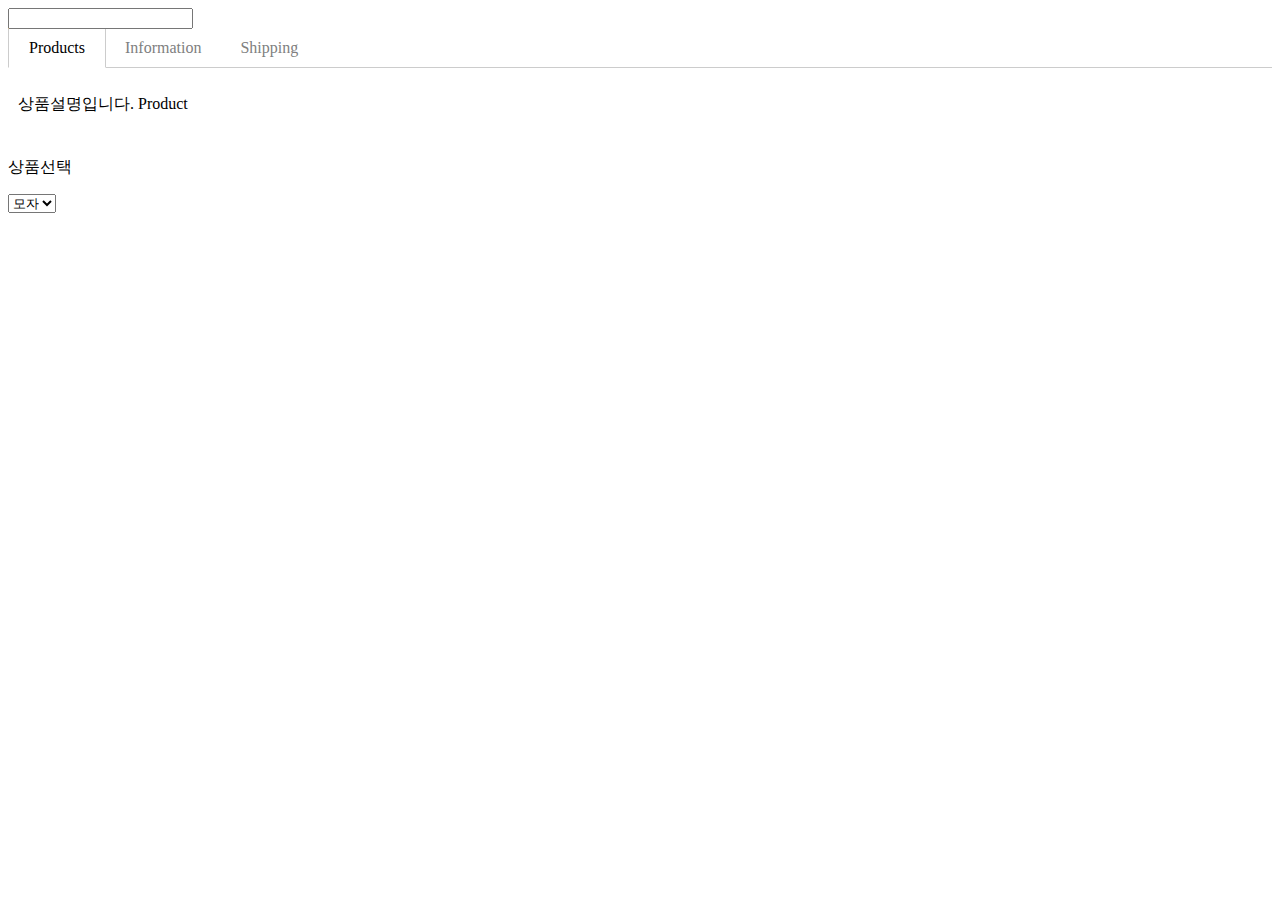
<file: detail.html>
<!DOCTYPE html>
<html lang="en">
<head>
    <meta charset="UTF-8">
    <meta name="viewport" content="width=device-width, initial-scale=1.0">
    <title>Document</title>
    <link href="https://cdn.jsdelivr.net/npm/bootstrap@5.1.3/dist/css/bootstrap.min.css" rel="stylesheet" integrity="sha384-1BmE4kWBq78iYhFldvKuhfTAU6auU8tT94WrHftjDbrCEXSU1oBoqyl2QvZ6jIW3" crossorigin="anonymous">
    <link rel="stylesheet" href="main.css">
    <script src="https://code.jquery.com/jquery-3.7.0.min.js" integrity="sha256-2Pmvv0kuTBOenSvLm6bvfBSSHrUJ+3A7x6P5Ebd07/g=" crossorigin="anonymous"></script>
    <style>
        ul.list {
          list-style-type: none;
          margin: 0;
          padding: 0;
          border-bottom: 1px solid #ccc;
        }
        ul.list::after {
          content: '';
          display: block;
          clear: both;
        }
        .tab-button {
          display: block;
          padding: 10px 20px 10px 20px;
          float: left;
          margin-right: -1px;
          margin-bottom: -1px;
          color: grey;
          text-decoration: none;
          cursor: pointer;
        }
        .orange {
          border-top: 2px solid orange;
          border-right: 1px solid #ccc;
          border-bottom: 1px solid white;
          border-left: 1px solid #ccc;
          color: black;
          margin-top: -2px;
        }
        .tab-content {
          display: none;
          padding: 10px;
        }
        .show {
          display: block;
        }
        .form-hide{
          display: none;
        }
      </style>
</head>
<body>

<input type="text">
<div class="name"></div>

  <div class="container mt-3">
<div class="card p-3">
<span class="car-title"></span>
<span class="car-price"></span>
</div>
  </div>
    <div class="container mt-5">
        <ul class="list">
          <li class="tab-button orange" data-id="0">Products</li>
          <li class="tab-button " data-id="1">Information</li>
          <li class="tab-button"data-id="2">Shipping</li>
        </ul>
        <div class="tab-content show">
          <p>상품설명입니다. Product</p>
        </div>
        <div class="tab-content">
          <p>스펙설명입니다. Information</p>
        </div>
        <div class="tab-content">
          <p>배송정보입니다. Shipping</p>
        </div>
      </div> 
      <form class="container my-5 form-group">
        <p>상품선택</p>
        <select class="form-select mt-2">
          <option>모자</option>
          <option>셔츠</option>
          <option>바지</option>

        </select>
        <select class="form-select mt-2 form-hide">
          <option>95</option>
          <option>100</option>
        </select>
    </form>
    <div id="test">

    </div>
      <script src="tab.js"></script>
<script>
var 출석부 = ['흥민', '영희', '철수','재석'];
function 이름찾기(name){
  for(var i=0; i < 출석부.length; i++){
    if(name == 출석부[i]){
      console.log('있어요');
    } 
  }
}
이름찾기('철수');

function 평균(arr,score){
  var result = 0;
  for(let i=0; i < arr.length; i++){
    result = result + arr[i];
  }
  var av = result/arr.length;
  if(result/arr.length < score){
    var scores = score - av;
    console.log(`평균보다 ${scores}점이 올랐네요`);
  } else if(result/arr.length == score){
    console.log('평균과 동점이네요');
  } else{
    var scores = av - score;
    console.log(`평균보다 ${scores}점이 떨어졌네요`);
  }
}
평균([10,20,30,40,50],40);
평균([40, 40, 40], 20);
평균([20,20,20],20);

for(var i = 2; i < 10; i++){
   for(var j =1; j < 10; j++){     var number = i * j;
    console.log(number);
   }
 }
var text = '<p>안녕</p>';
// document.querySelector('#test').insertAdjacentHTML('beforeend',text); - js
$('#test').append(text); //jquery


var pants = [28,30,32];
var shirts= [95,100,105];
for (var key in shirts){
}

var car = ['소나타','제네시스','라면']; //array
var car2 = {name :'소나타', price: 50000}; //object
car [0] = '아반떼';
car.sort(); 
 car.slice(1,3); 
document.querySelector('.car-title').innerHTML = car2.name;
document.querySelector('.car-price').innerHTML = car2.price;
$('.form-select').eq(0).on('input',function(e){
  var value = e.currentTarget.value;
  
if(value == '셔츠'){
  $('.form-select').eq(1).removeClass('form-hide');
  $('.form-select').eq(1).html('');
  for (var key in shirts){
  console.log(key);
}
  shirts.forEach(function(a){
    $('.form-select').eq(1).append(`<option> ${a}</option>`);
  })
  
} 
else if(value =='바지'){
  $('.form-select').eq(1).removeClass('form-hide');
  $('.form-select').eq(1).html('');
  pants.forEach(function(a, i){
    $('.form-select').eq(1).append(`<option> ${a}</option>`);
  })
}
else{
  $('.form-select').eq(1).addClass('form-hide')
}
})
var obj = {name: 'kim', age : 20}


// 
var carPrice= [50000,100000,1000];


    function alert(open, ht){
        document.getElementById('btn-alert').style.display= open;
        document.getElementsByClassName('title')[0].innerHTML = ht;
    }
  
</script>
<script src="https://cdn.jsdelivr.net/npm/bootstrap@5.1.3/dist/js/bootstrap.bundle.min.js"></script>
</body>
</html>
</file>
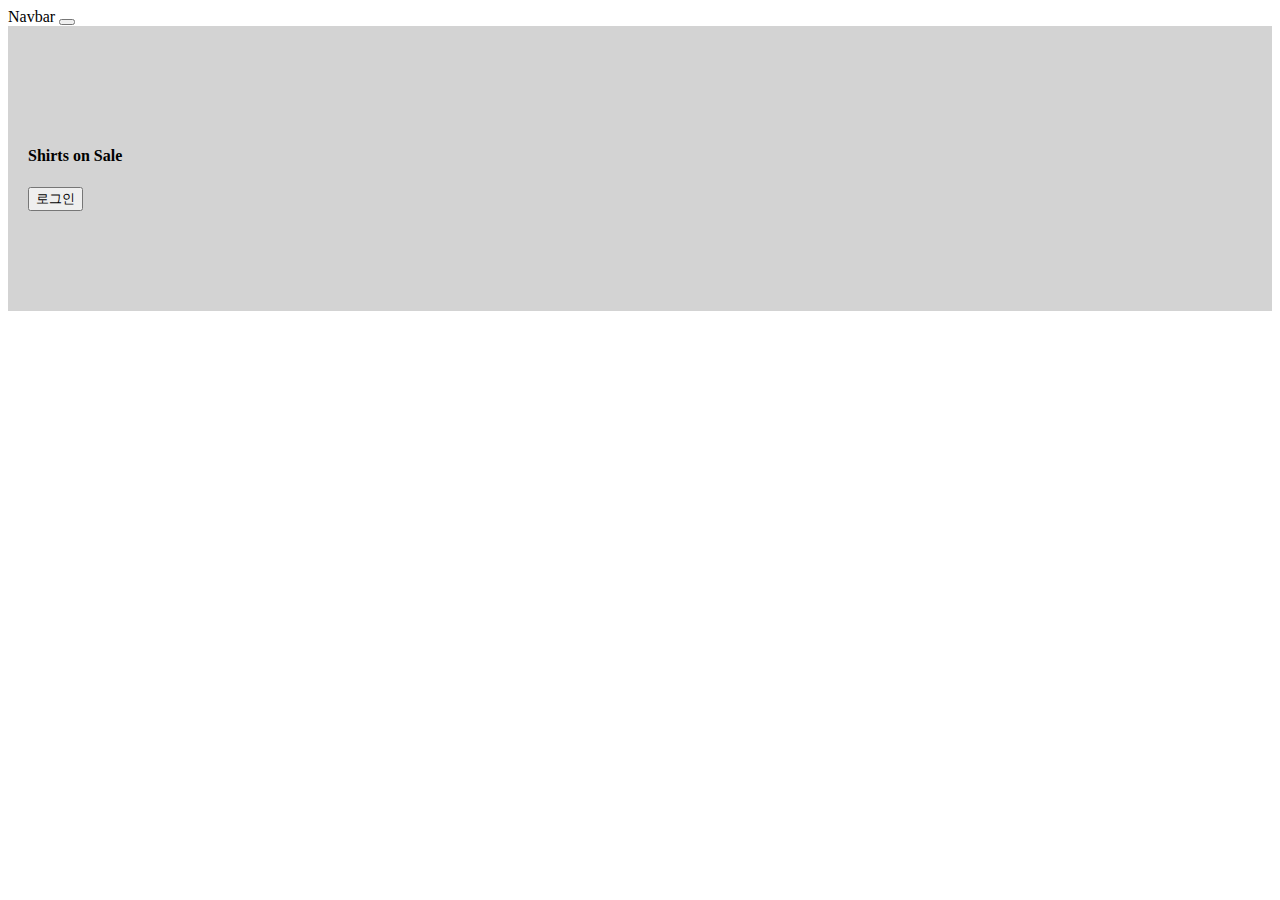
<file: form.html>
<!DOCTYPE html>
<html lang="en">
<head>
    <meta charset="UTF-8">
    <meta name="viewport" content="width=device-width, initial-scale=1.0">
    <title>Document</title>
    <link href="https://cdn.jsdelivr.net/npm/bootstrap@5.1.3/dist/css/bootstrap.min.css" rel="stylesheet" integrity="sha384-1BmE4kWBq78iYhFldvKuhfTAU6auU8tT94WrHftjDbrCEXSU1oBoqyl2QvZ6jIW3" crossorigin="anonymous">
    <link rel="stylesheet" href="form.css">
</head>
<body>
    <nav class="navbar navbar-light bg-light">
        <div class="container-fluid">
          <span class="navbar-brand">Navbar</span>
          <button class="navbar-toggler" type="button">
            <span class="navbar-toggler-icon"></span>
          </button>
        </div>
      </nav>
    <div class="main-bg">
        <h4>Shirts on Sale</h4>
        <button id="login" class="btn btn-danger">로그인</button>
    </div>
  <script src="https://code.jquery.com/jquery-3.7.0.min.js" integrity="sha256-2Pmvv0kuTBOenSvLm6bvfBSSHrUJ+3A7x6P5Ebd07/g=" crossorigin="anonymous"></script>

<script src="https://cdn.jsdelivr.net/npm/bootstrap@5.1.3/dist/js/bootstrap.bundle.min.js"></script>
</body>
</html>
</file>
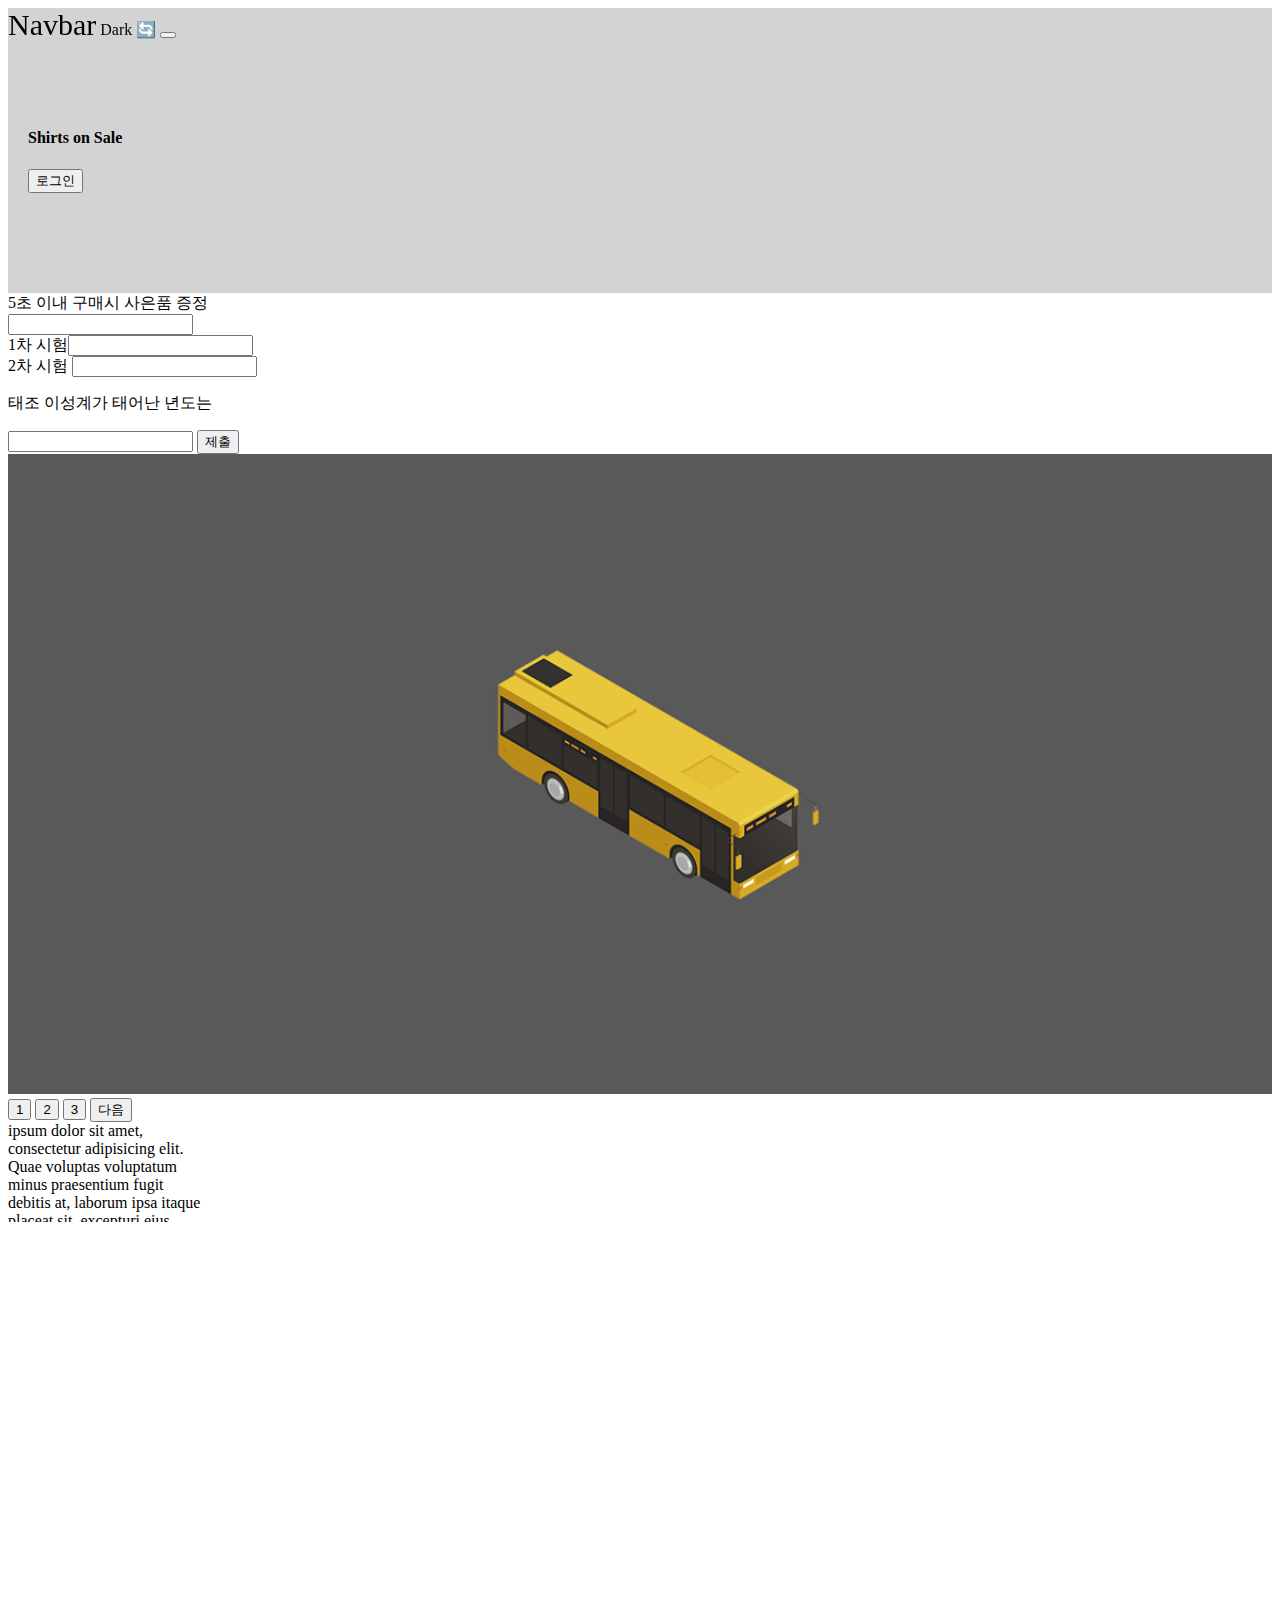
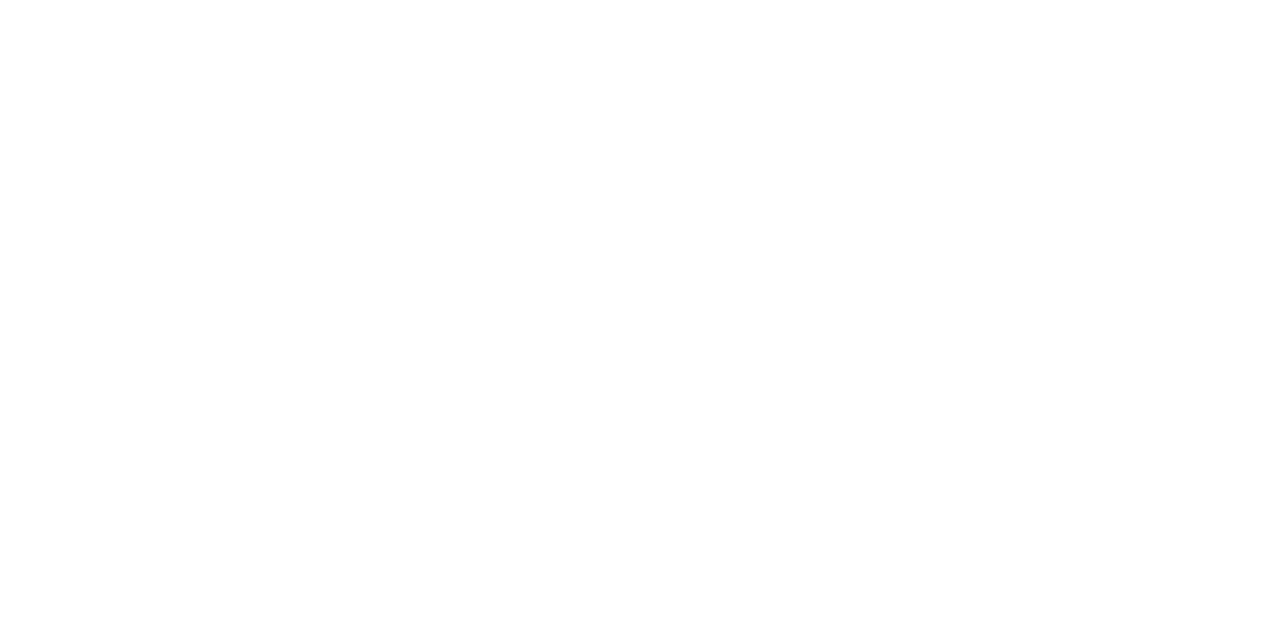
<file: index2.html>
<!DOCTYPE html>
<html lang="en">
<head>
    <meta charset="UTF-8">
    <meta name="viewport" content="width=device-width, initial-scale=1.0">
    <title>Document</title>
    <link href="https://cdn.jsdelivr.net/npm/bootstrap@5.1.3/dist/css/bootstrap.min.css" rel="stylesheet" integrity="sha384-1BmE4kWBq78iYhFldvKuhfTAU6auU8tT94WrHftjDbrCEXSU1oBoqyl2QvZ6jIW3" crossorigin="anonymous">
    <link rel="stylesheet" href="main.css">
</head>
<body>
    <nav class="navbar navbar-dark bg-dark">
        <div class="container-fluid">
          <span class="navbar-brand">Navbar</span>
          <span class="badge bg-dark">Dark 🔄</span>
          <button class="navbar-toggler" type="button">
            <span class="navbar-toggler-icon"></span>
          </button>
        </div>
      </nav>
      <div class="black-bg">
        <div class="white-bg">
          <h4>로그인</h4>
          <form action="success.html">
            <div class="my-3">
              <input type="text" class="form-control" id="email">
             </div>
             <div class="my-3">
               <input type="password" class="form-control" id ="pw">
             </div>
             <button id = "mes" type="submit" class="btn btn-primary">전송</button>
             <button type="button" class="btn btn-danger" id="close">닫기</button>
          </form> 

        </div>
      </div>
      
      <ul class="list-group">
        <li class="list-group-item">An item</li>
        <li class="list-group-item">A second item</li>
        <li class="list-group-item">A third item</li>
        <li class="list-group-item">A fourth item</li>
        <li class="list-group-item">And a fifth one</li>
      </ul>
      <div class="main-bg">
        <h4>Shirts on Sale</h4>
        <button id="login" class="btn btn-danger">로그인</button>
    </div>
    <div class="alert alert-danger">
      5초 이내 구매시 사은품 증정
    </div>
    <input type="text" id="num"> <span id="replace"></span>
    <br>
    1차 시험<input type="text" id="num1">
    <br>
    2차 시험 <input type="text" id="num2">

    <p>태조 이성계가 태어난 년도는</p>
    <input type="text" id="answer">
    <button id="send-answer">제출</button>
    <div style="overflow: hidden;">
    <div class="slide-container">
      <div class="slide-box">
        <img src="/img/car1.png">
      </div>
      <div class="slide-box">
        <img src="/img/car2.png">
      </div>
      <div class="slide-box">
        <img src="/img/car3.png">
      </div>
    </div>
    </div>
    <button class="slide-1">1</button>
    <button class="slide-2">2</button>
    <button class="slide-3">3</button>
    <button class="slide-4">다음</button>
    <div class="lorem" style="width: 200px; height: 100px; overflow-y: scroll">
      ipsum dolor sit amet, consectetur adipisicing elit. Quae voluptas voluptatum minus praesentium fugit debitis at, laborum ipsa itaque placeat sit, excepturi eius. Nostrum perspiciatis, eligendi quae consectetur praesentium exercitationem.
    </div> 
    <div style="height: 1000px;"></div>  
    <script src="https://code.jquery.com/jquery-3.7.0.min.js" integrity="sha256-2Pmvv0kuTBOenSvLm6bvfBSSHrUJ+3A7x6P5Ebd07/g=" crossorigin="anonymous"></script>
<script>
  $(window).on('scroll',function(){
    if(window.screenY == 0){
      $('.navbar-brand').css('font-size', '30px');

    }
  })
   $(window).on('scroll', function(){
    if (window.scrollY > 100) {
      $('.navbar-brand').css('font-size', '20px');
    }
  });
$('.lorem').on('scroll',function(){
  var ing = document.querySelector('.lorem').scrollTop;
  var max = document.querySelector('.lorem').scrollHeight;
  var see = document.querySelector('.lorem').clientHeight;
  if(ing + see >= max){
    alert('완료');
  }
})
  function sale(a,b){
    if(b == true){
      var num = a-(a/10) -1.5; 
    } else {
      var num = a-(a/10);
    }
    return num;
  }
  console.log(sale(70,false));
  function time(a,b){
    var num1 = a * 60;
    var num2 = (num1 + b) *1000;
    return num2;
  }
  console.log(time(1,30));
    var slide= 1;

    $('.slide-1').on('click',function(){
    $('.slide-container').css('transform','translateX(0vw)')
  })
  $('.slide-2').on('click',function(){
    $('.slide-container').css('transform','translateX(-100vw)')
  })
  $('.slide-3').on('click',function(){
    $('.slide-container').css('transform','translateX(-200vw)')
  })
  $('.slide-4').on('click',function(){
   
    if(slide == 1){
      $('.slide-container').css('transform','translateX(-100vw)')
      slide +=1;
    } 
    else if(slide == 2){
      $('.slide-container').css('transform','translateX(-200vw)')
    }
    if(slide ==3){
      $('.slide-container').css('transform','translateX(0vw)')
      
    }
    $('.slide-container').css('transform','translateX("+(-slide)+"vw)')
  })
  var time = 5;
  function timeout(){
    setInterval(function(){
      time --;
      $('.alert').html("");
      $('.alert').prepend(time + '초 이내 구매시 사은품 증정');
      if(time ==0){
        $('.alert').hide();
      }
  },1000)
  }
  setInterval(function(){
      time --;
      $('.alert').html("");
      $('.alert').prepend(time + '초 이내 구매시 사은품 증정');
      if(time ==0){
        $('.alert').hide();
      }
  },1000)
 var count = 0;
  $('#send-answer').on('click',function(){
    var year = document.getElementById('answer').value;
    console.log(count);
    count+=1;
    if(year == 1335){
      alert('성공');
    }else if(count >=3){
      alert('멍청이');
    }
  })
  var money = 60000;
  var future = 0;
  if(money==60000){
    future += money * 1.2 ** 2;
  } else{
    future = money *1.15 **2;
  }

  console.log(future);
  
  var count = 0;
  $('.badge').on('click', function(){
    count += 1;
    console.log(count);
    if(count %2 ==0){
        $('body').addClass('black-background')
    } else{
      $('body').removeClass('black-background')
    }
  })

  var first = 360;
  first = first + first * 2/3 + first * 2/3 * 2/3;
  console.log(first);



  document.getElementById('num2').addEventListener('change',function(){
    var num1 = document.getElementById('num1').value;
    var num2 = document.getElementById('num2').value;
    snum1 = parseInt(num1);
    snum2 = parseInt(num2);
    
    if(num1<=39 || num2 <=39){
      console.log('불합격');
    } else if(snum1 + snum2 >= 120){
      console.log('합격');
    } else{
      console.log('불합격');

    }
    console.log(sum);
  })
   document.getElementById('num').addEventListener('change',function(){
    var num = document.getElementById('num').value;
    if(num % 10 ==9 || num % 10 == 6 || num % 10 == 3){
      console.log('짝');
    }else{
      console.log('통과');
    }
  
   })
   
    $('form').on('submit',function(e){

    var email2= document.getElementById('email').value;
    var psw2 =  document.getElementById('pw').value;
    var email = document.getElementById('email').value.length;
    var psw =  document.getElementById('pw').value.length; 
    console.log(email);
    console.log(psw);
    if ( /\S+@\S+.\S+/.test(email2) ==false ){
    alert('이메일형식아님')
    e.preventDefault();
  }
    if(/[A-Z]/.test(psw2) == false){
      alert('비밀번호에 대문자를 포함하여 주세요.')
      e.preventDefault();
    }
    if(email==0 && psw ==0){
      alert('아이디와 비밀번호를 입력해 주세요.')
      e.preventDefault();
    } 
    else if(email === 0){
        alert('아이디를 입력해주세요.');
        e.preventDefault();
      }
      else if(psw === 0){
        alert('비밀번호를 입력해주세요.');
        e.preventDefault();
    
      }
      else if(psw < 6){
        alert('비밀번호를 6자리 이상으로 만들어주세요.');
        e.preventDefault();
    
      }
    
      
    })
    
    $('.hello').css('color','red');
    $('#test-btn').on('click',function(){
     $('.hello').hide(); 
    
    })
    $('#login').on('click',function(){
      $('.black-bg').addClass('show-modal');
    })
    $('#close').on('click',function(){
      $('.black-bg').hide();
      $('.black-bg').removeClass('show-modal');
    })
    document.querySelector('.list-group').

    document.getElementsByClassName('navbar-toggler')[0].addEventListener('click', function(){
        document.getElementsByClassName('list-group')[0].classList.toggle('show');
    })

  document.querySelector('.black-bg').addEventListener('click',function(e){
    // e.target; // 유저가 실제로 누른거
    // e.cuttentTarget; // 이벤트리스너 달린 곳
    // this;
    // e.preventDefault(); // 클릭 안되는것처럼 - 기본동작을 막아주세요
    // e.stopPropagation(); //내 상위요소로 이벤트 버블링 막아줌
  if(e.target ==document.querySelector('.black-bg')){
    document.querySelector('.black-bg').classList.remove('show-modal');
  }
  // ajax - 새로 고침 없이 GET, POST 요청하는 기능
  })
</script>
<script src="https://cdn.jsdelivr.net/npm/bootstrap@5.1.3/dist/js/bootstrap.bundle.min.js"></script>
</body>
</html>
</file>
<file: main.css>
.alert-box {
  background-color: skyblue;
  padding: 20px;
  color: white;
  border-radius: 5px;
  display: none;
}

.alert-box2 {
  background-color: skyblue;
  padding: 20px;
  color: white;
  border-radius: 5px;
  display: none;
}

.alert-box3 {
  background-color: skyblue;
  padding: 20px;
  color: white;
  border-radius: 5px;
  display: none;
}

.list-group {
  display: none;
}

.show {
  display: block;
}

.black-bg {
  width: 100%;
  height: 100%;
  position: fixed;
  background: rgba(0, 0, 0, 0.5);
  z-index: 5;
  padding: 30px;
  visibility: hidden;
  opacity: 0;
  transition: all 1s;
}

.show-modal {
  visibility: visible;
  opacity: 1;
}

.white-bg {
  background: white;
  border-radius: 5px;
  padding: 30px;
}

.main-bg {
  padding: 100px 20px;
  background: lightgray;
}

.black-background {
  background-color: black;
  color: white;
}

.slide-container {
  width: 300vw;
  transition: all 1s;
}

.slide-box {
  width: 100vw;
  float: left;
}

.slide-box img {
  width: 100%;
}

.navbar {
  position: fixed;
  width: 100%;
  z-index: 5;
}

.navbar-brand {
  font-size: 30px;
  transition: all 1s;
}/*# sourceMappingURL=main.css.map */
</file>
<file: form.css>
.main-bg {
  padding: 100px 20px;
  background: lightgray;
}/*# sourceMappingURL=form.css.map */
</file>
